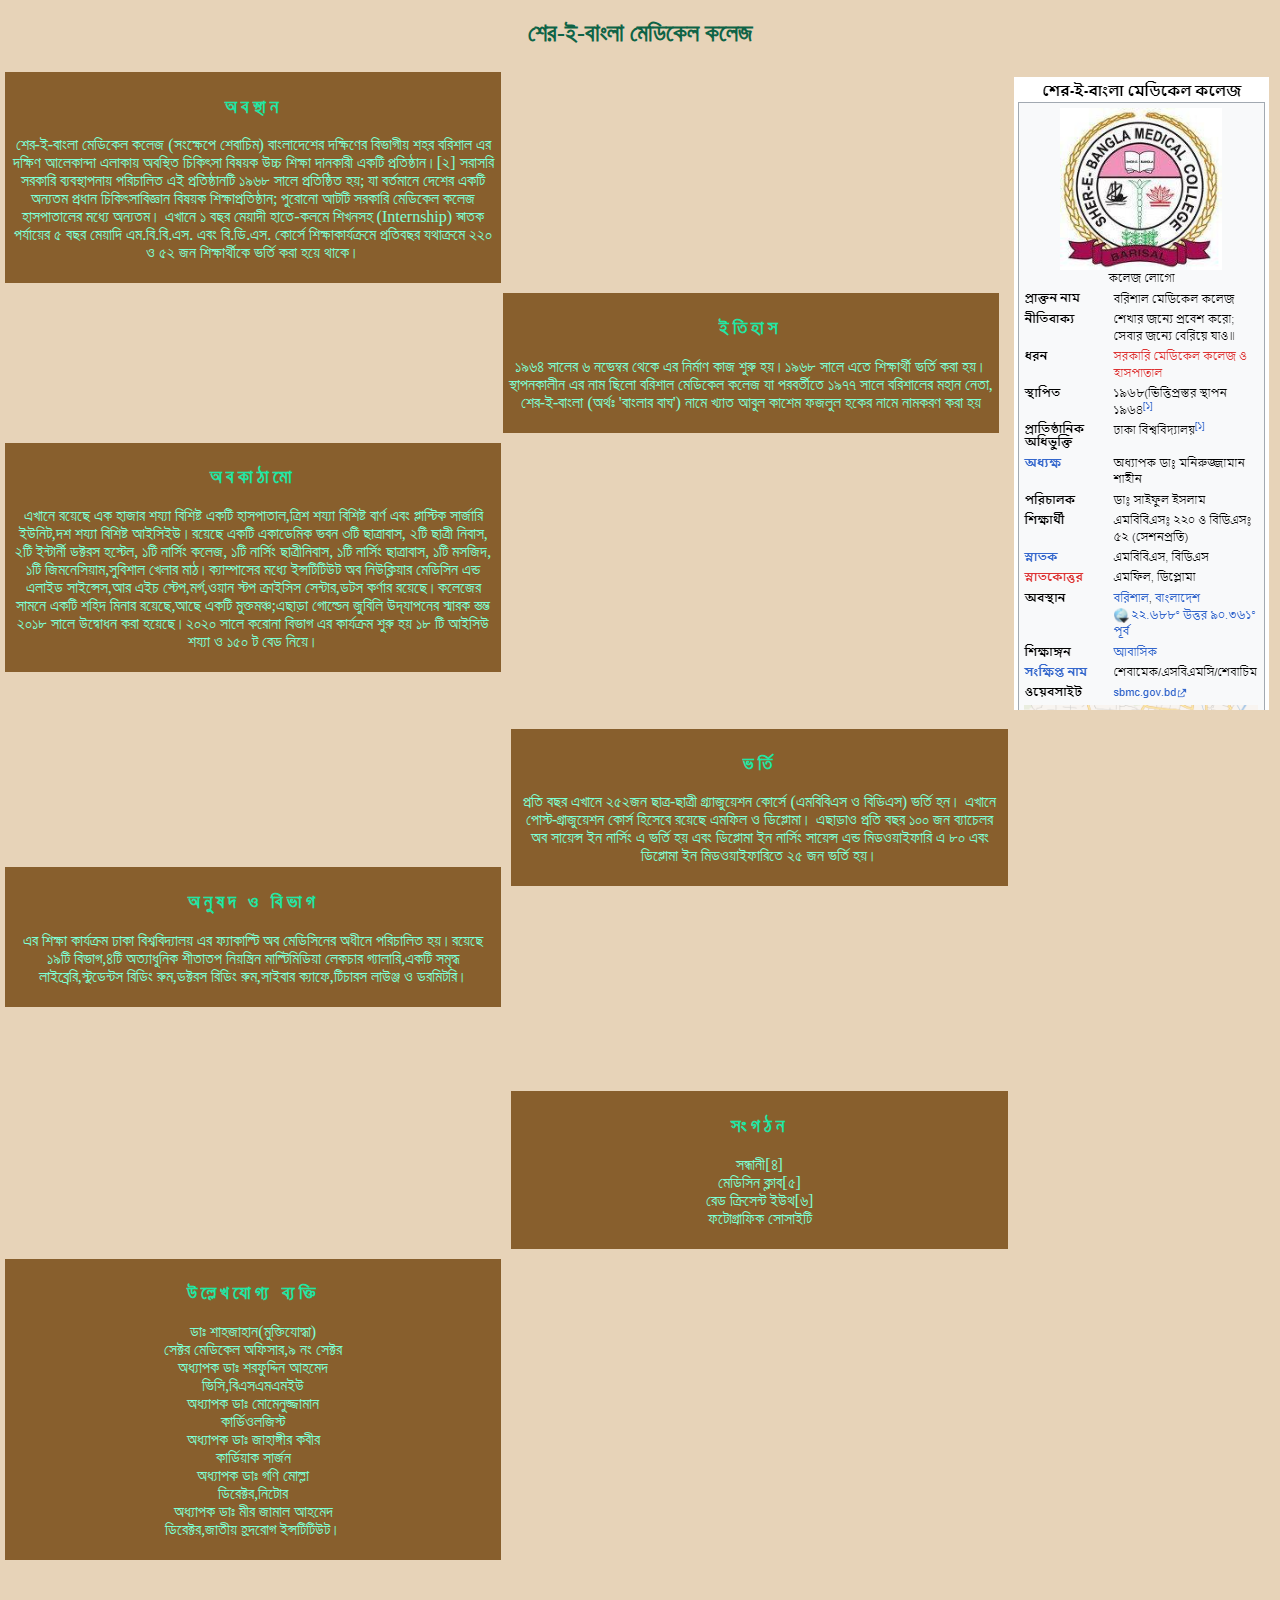
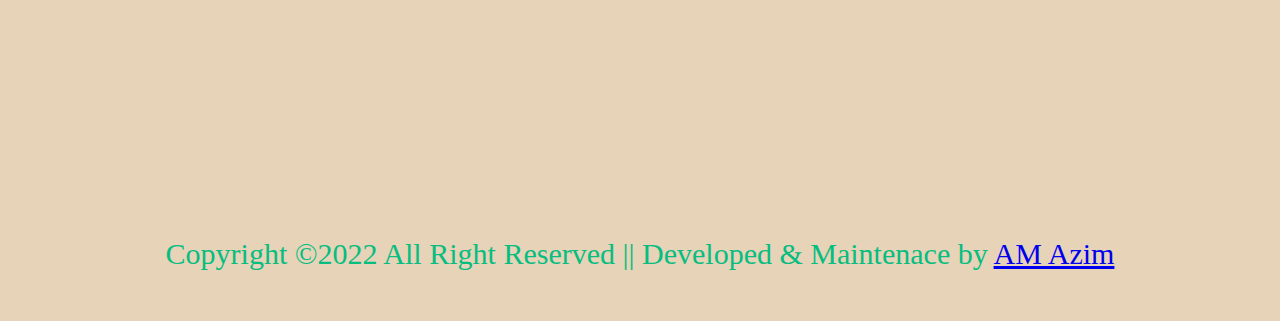
<file: about.html>
<!DOCTYPE html>
<html lang="en">

<head>
    <meta charset="UTF-8">
    <meta http-equiv="X-UA-Compatible" content="IE=edge">
    <meta name="viewport" content="width=device-width, initial-scale=1.0">
    <title>about</title>
    <link rel="icon" href="img/logo.jpeg">
    <link rel="stylesheet" href="about.css">
</head>

<body>
    <div class="am">
        <h2>
            শের-ই-বাংলা মেডিকেল কলেজ
        </h2>
    </div>
    <div class="am0">
<img src="img/ay.png" alt="">
    </div>
    <div class="am1">
        <h3>অবস্থান</h3>
        <p>
            শের-ই-বাংলা মেডিকেল কলেজ (সংক্ষেপে শেবাচিম) বাংলাদেশের দক্ষিণের বিভাগীয় শহর বরিশাল এর দক্ষিণ আলেকান্দা
            এলাকায় অবস্থিত চিকিৎসা বিষয়ক উচ্চ শিক্ষা দানকারী একটি প্রতিষ্ঠান।[২] সরাসরি সরকারি ব্যবস্থাপনায় পরিচালিত
            এই প্রতিষ্ঠানটি ১৯৬৮ সালে প্রতিষ্ঠিত হয়; যা বর্তমানে দেশের একটি অন্যতম প্রধান চিকিৎসাবিজ্ঞান বিষয়ক
            শিক্ষাপ্রতিষ্ঠান; পুরোনো আটটি সরকারি মেডিকেল কলেজ হাসপাতালের মধ্যে অন্যতম। এখানে ১ বছর মেয়াদী হাতে-কলমে
            শিখনসহ (Internship) স্নাতক পর্যায়ের ৫ বছর মেয়াদি এম.বি.বি.এস. এবং বি.ডি.এস. কোর্সে শিক্ষাকার্যক্রমে
            প্রতিবছর যথাক্রমে ২২০ ও ৫২ জন শিক্ষার্থীকে ভর্তি করা হয়ে থাকে।
        </p>
    </div>
    <div class="am2">
        <h3>ইতিহাস</h3>
        <p>
            ১৯৬৪ সালের ৬ নভেম্বর থেকে এর নির্মাণ কাজ শুরু হয়।১৯৬৮ সালে এতে শিক্ষার্থী ভর্তি করা হয়। স্থাপনকালীন এর নাম
            ছিলো বরিশাল মেডিকেল কলেজ যা পরবর্তীতে ১৯৭৭ সালে বরিশালের মহান নেতা, শের-ই-বাংলা (অর্থঃ 'বাংলার বাঘ') নামে
            খ্যাত আবুল কাশেম ফজলুল হকের নামে নামকরণ করা হয়
        </p>
    </div>
    <div class="am3">
        <h3>অবকাঠামো</h3>
        <p>
            এখানে রয়েছে এক হাজার শয্যা বিশিষ্ট একটি হাসপাতাল,ত্রিশ শয্যা বিশিষ্ট বার্ণ এবং প্লাস্টিক সার্জারি ইউনিট,দশ
            শয্যা বিশিষ্ট আইসিইউ।রয়েছে একটি একাডেমিক ভবন ৩টি ছাত্রাবাস, ২টি ছাত্রী নিবাস, ২টি ইন্টার্নী ডক্টরস হস্টেল,
            ১টি নার্সিং কলেজ, ১টি নার্সিং ছাত্রীনিবাস, ১টি নার্সিং ছাত্রাবাস, ১টি মসজিদ, ১টি জিমনেসিয়াম,সুবিশাল খেলার
            মাঠ।ক্যাম্পাসের মধ্যে ইন্সটিটিউট অব নিউক্লিয়ার মেডিসিন এন্ড এলাইড সাইন্সেস,আর এইচ স্টেপ,মর্গ,ওয়ান স্টপ
            ক্রাইসিস সেন্টার,ডটস কর্ণার রয়েছে।কলেজের সামনে একটি শহিদ মিনার রয়েছে,আছে একটি মুক্তমঞ্চ;এছাড়া গোল্ডেন
            জুবিলি উদ্‌যাপনের স্মারক স্তম্ভ ২০১৮ সালে উদ্বোধন করা হয়েছে।২০২০ সালে করোনা বিভাগ এর কার্যক্রম শুরু হয় ১৮
            টি আইসিউ শয্যা ও ১৫০ ট বেড নিয়ে।
        </p>
    </div>
    <div class="am4">
        <h3>
            অনুষদ ও বিভাগ
        </h3>
        <p>
            এর শিক্ষা কার্যক্রম ঢাকা বিশ্ববিদ্যালয় এর ফ্যাকাল্টি অব মেডিসিনের অধীনে পরিচালিত হয়।রয়েছে ১৯টি বিভাগ,৪টি
            অত্যাধুনিক শীতাতপ নিয়ন্ত্রিন মাল্টিমিডিয়া লেকচার গ্যালারি,একটি সমৃদ্ধ লাইব্রেরি,স্টুডেন্টস রিডিং
            রুম,ডক্টরস রিডিং রুম,সাইবার ক্যাফে,টিচারস লাউঞ্জ ও ডরমিটরি।
        </p>
    </div>
    <div class="am7">
        <h3>
            ভর্তি
        </h3>
        <p>
            প্রতি বছর এখানে ২৫২জন ছাত্র-ছাত্রী গ্র্যাজুয়েশন কোর্সে (এমবিবিএস ও বিডিএস) ভর্তি হন। এখানে
            পোস্ট-গ্রাজুয়েশন কোর্স হিসেবে রয়েছে এমফিল ও ডিপ্লোমা। এছাড়াও প্রতি বছর ১০০ জন ব্যাচেলর অব সায়েন্স ইন
            নার্সিং এ ভর্তি হয় এবং ডিপ্লোমা ইন নার্সিং সায়েন্স এন্ড মিডওয়াইফারি এ ৮০ এবং ডিপ্লোমা ইন মিডওয়াইফারিতে
            ২৫ জন ভর্তি হয়।
        </p>
    </div>
    <div class="am5">

        <h3>সংগঠন</h3>
        <p>
            সন্ধানী[৪] <br>
            মেডিসিন ক্লাব[৫] <br>
            রেড ক্রিসেন্ট ইউথ[৬] <br>
            ফটোগ্রাফিক সোসাইটি
        </p>
    </div>
<div class="am6">
<h3>উল্লেখযোগ্য ব্যক্তি</h3>
<p>
    ডাঃ শাহজাহান(মুক্তিযোদ্ধা) <br>
    সেক্টর মেডিকেল অফিসার,৯ নং সেক্টর 
    <br>
    অধ্যাপক ডাঃ শরফুদ্দিন আহমেদ <br>
    ভিসি,বিএসএমএমইউ
    <br>
    অধ্যাপক ডাঃ মোমেনুজ্জামান  <br>
    কার্ডিওলজিস্ট
    <br>
    অধ্যাপক ডাঃ জাহাঙ্গীর কবীর <br>
    কার্ডিয়াক সার্জন
    <br>
    অধ্যাপক ডাঃ গণি মোল্লা <br>
    ডিরেক্টর,নিটোর
    <br>
    অধ্যাপক ডাঃ মীর জামাল আহমেদ <br>
    ডিরেক্টর,জাতীয় হ্রদরোগ ইন্সটিটিউট।
</p>
</div>
<div class="footer">
    <p>
        Copyright &copy;2022 All Right Reserved || Developed & Maintenace by <a href="home.html">AM Azim</a>
    </p>
</div>
</body>

</html>
</file>
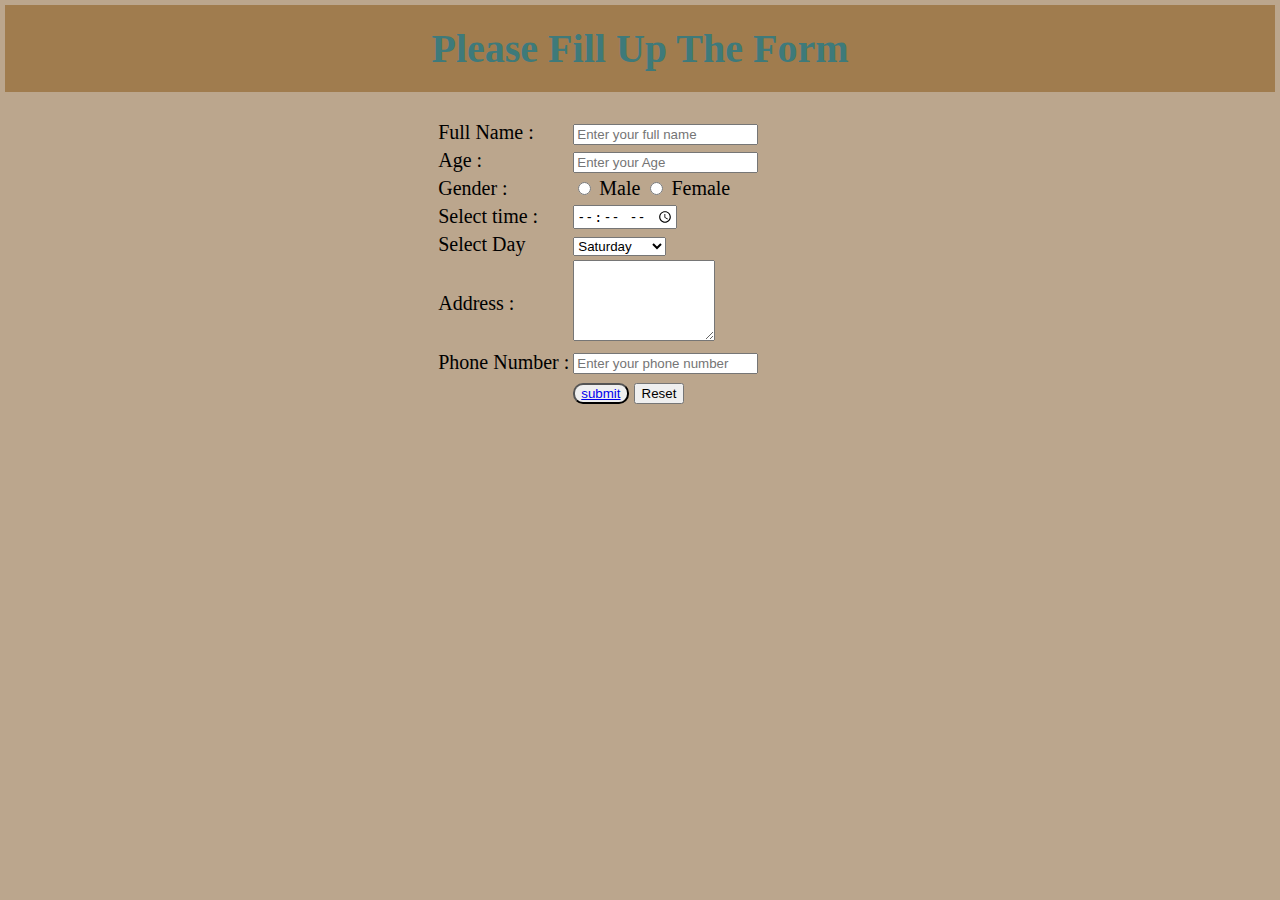
<file: appointment.html>
<!DOCTYPE html>
<html lang="en">

<head>
    <meta charset="UTF-8">
    <meta http-equiv="X-UA-Compatible" content="IE=edge">
    <meta name="viewport" content="width=device-width, initial-scale=1.0">
    <title>Appointment From</title>
    <link rel="stylesheet" href="appointrment.css">
    <link rel="icon" href="img/logo.jpeg">
</head>

<body>
    <div class="heading">
        
            <h2>Please Fill Up The Form</h2>
        
    </div>
    <div class="form">
        <form>
            <table>
                <tr>
                    <td>
                        <label>Full Name :</label>
                    </td>
                    <td>
                        <input type="text" size="" placeholder="Enter your full name" required>
                    </td>
                </tr>


                <tr>
                    <td>
                        <label>Age :</label>
                    </td>
                    <td>
                        <input type="number" size="" placeholder="Enter your Age"> <br>
                    </td>
                </tr>
                <tr>
                    <td>
                        <label>Gender :</label>
                    </td>
                    <td>
                        <input type="radio" name="gender"> Male
                        <input type="radio" name="gender"> Female
                    </td>
                </tr>
                <tr>
                    <td>
                        <label>Select time :</label>
                    </td>
                    <td>
                        <input type="time" size="">
                    </td>
                </tr>
                <tr>
                    <td>
                        <label> Select Day</label>
                    </td>
                    <td>
                        <select>
                            <option>Saturday</option>
                            <option>Sunday</option>
                            <option>Monday</option>
                            <option>Tuesday</option>
                            <option>Wednesday</option>
                            <option>Thursday</option>
                            <option>Friday</option>
                        </select>
                    </td>
                </tr>
                <tr>
                    <td>
                        <label>Address :</label>
                    </td>
                    <td>
                        <textarea name="" id="" cols="15" rows="5"></textarea>
                    </td>
                </tr>
                <tr>
                    <td>
                        <label>Phone Number :</label>
                    </td>
                    <td>
                        <input type="phone-number" placeholder="Enter your phone number" required>
                    </td>
                </tr>
                <tr>

                </tr>
                <tr>
                    <td></td>
                    <td>
                       <button> <a href="home.html">submit</a> </button>
                        <a href="#"><input type="reset"></a>
                    </td>
                </tr>
            </table>
        </form>
    </div>
</body>

</html>
</file>
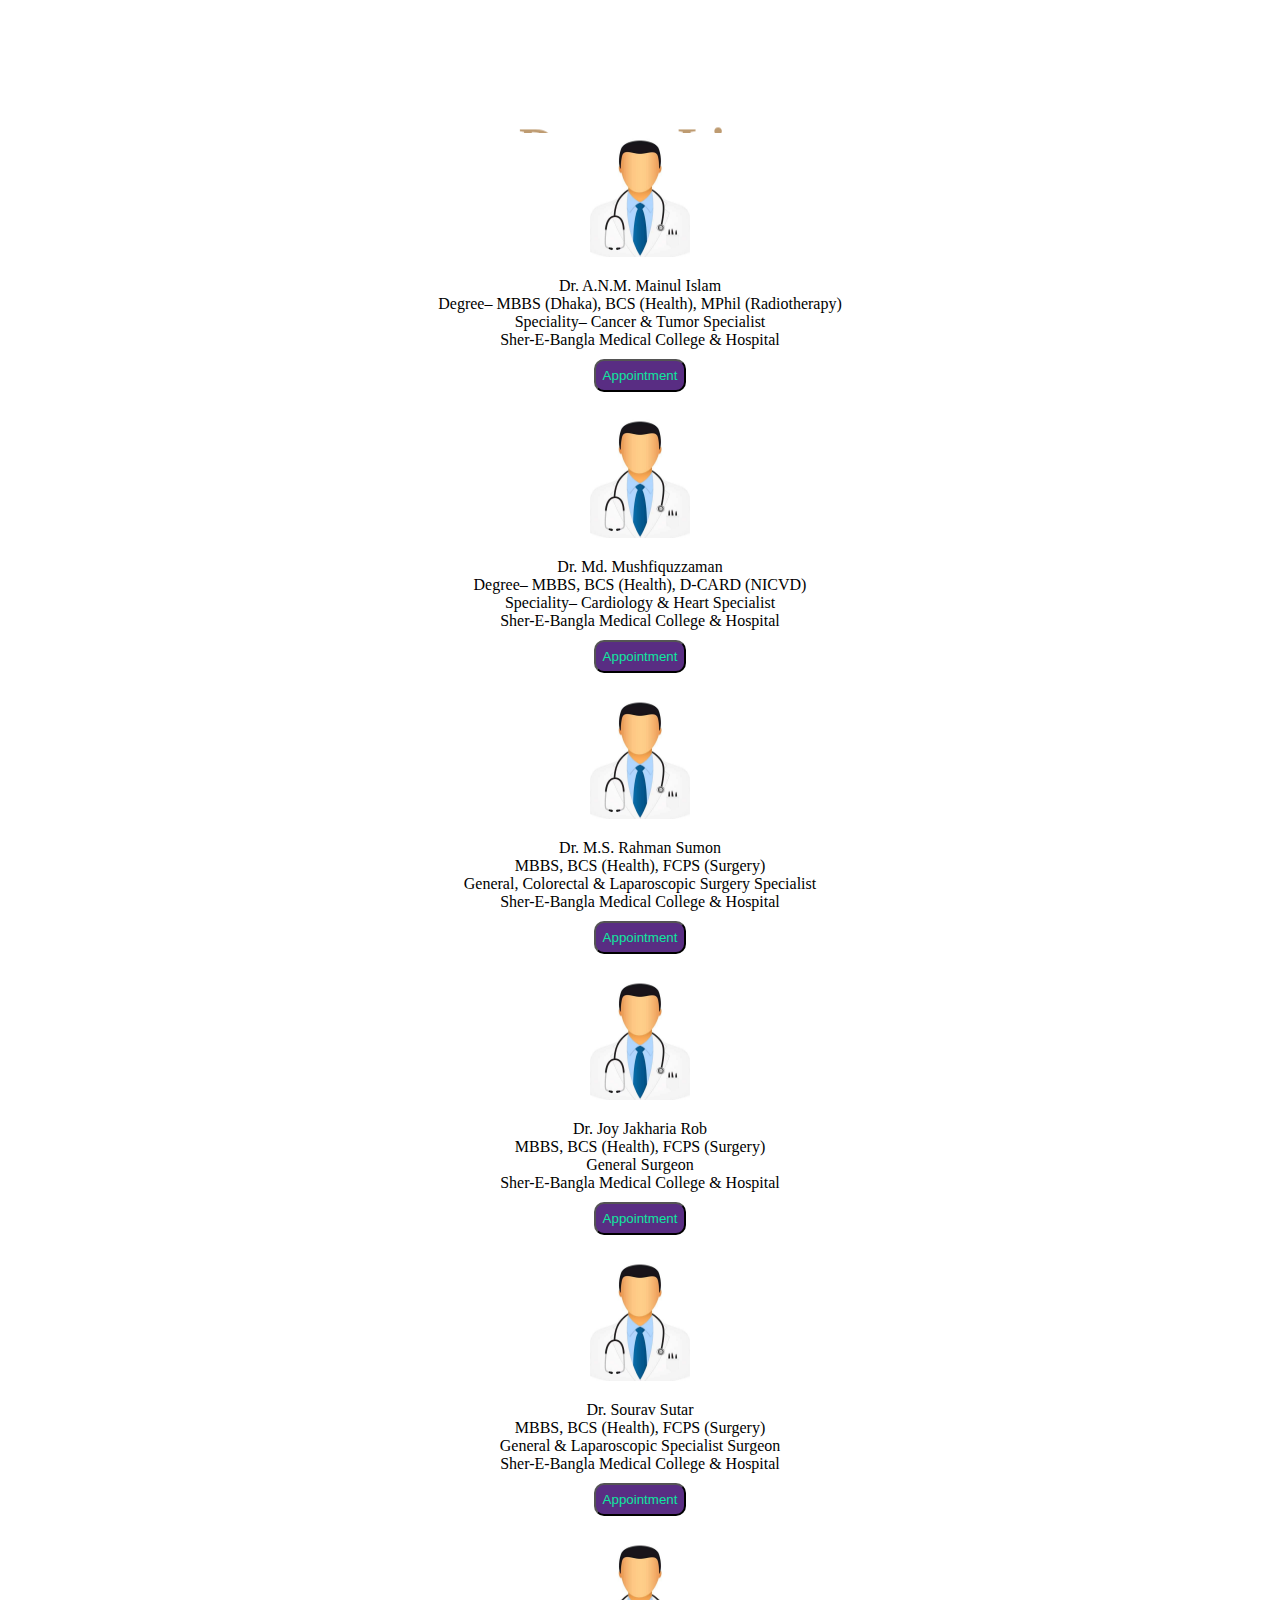
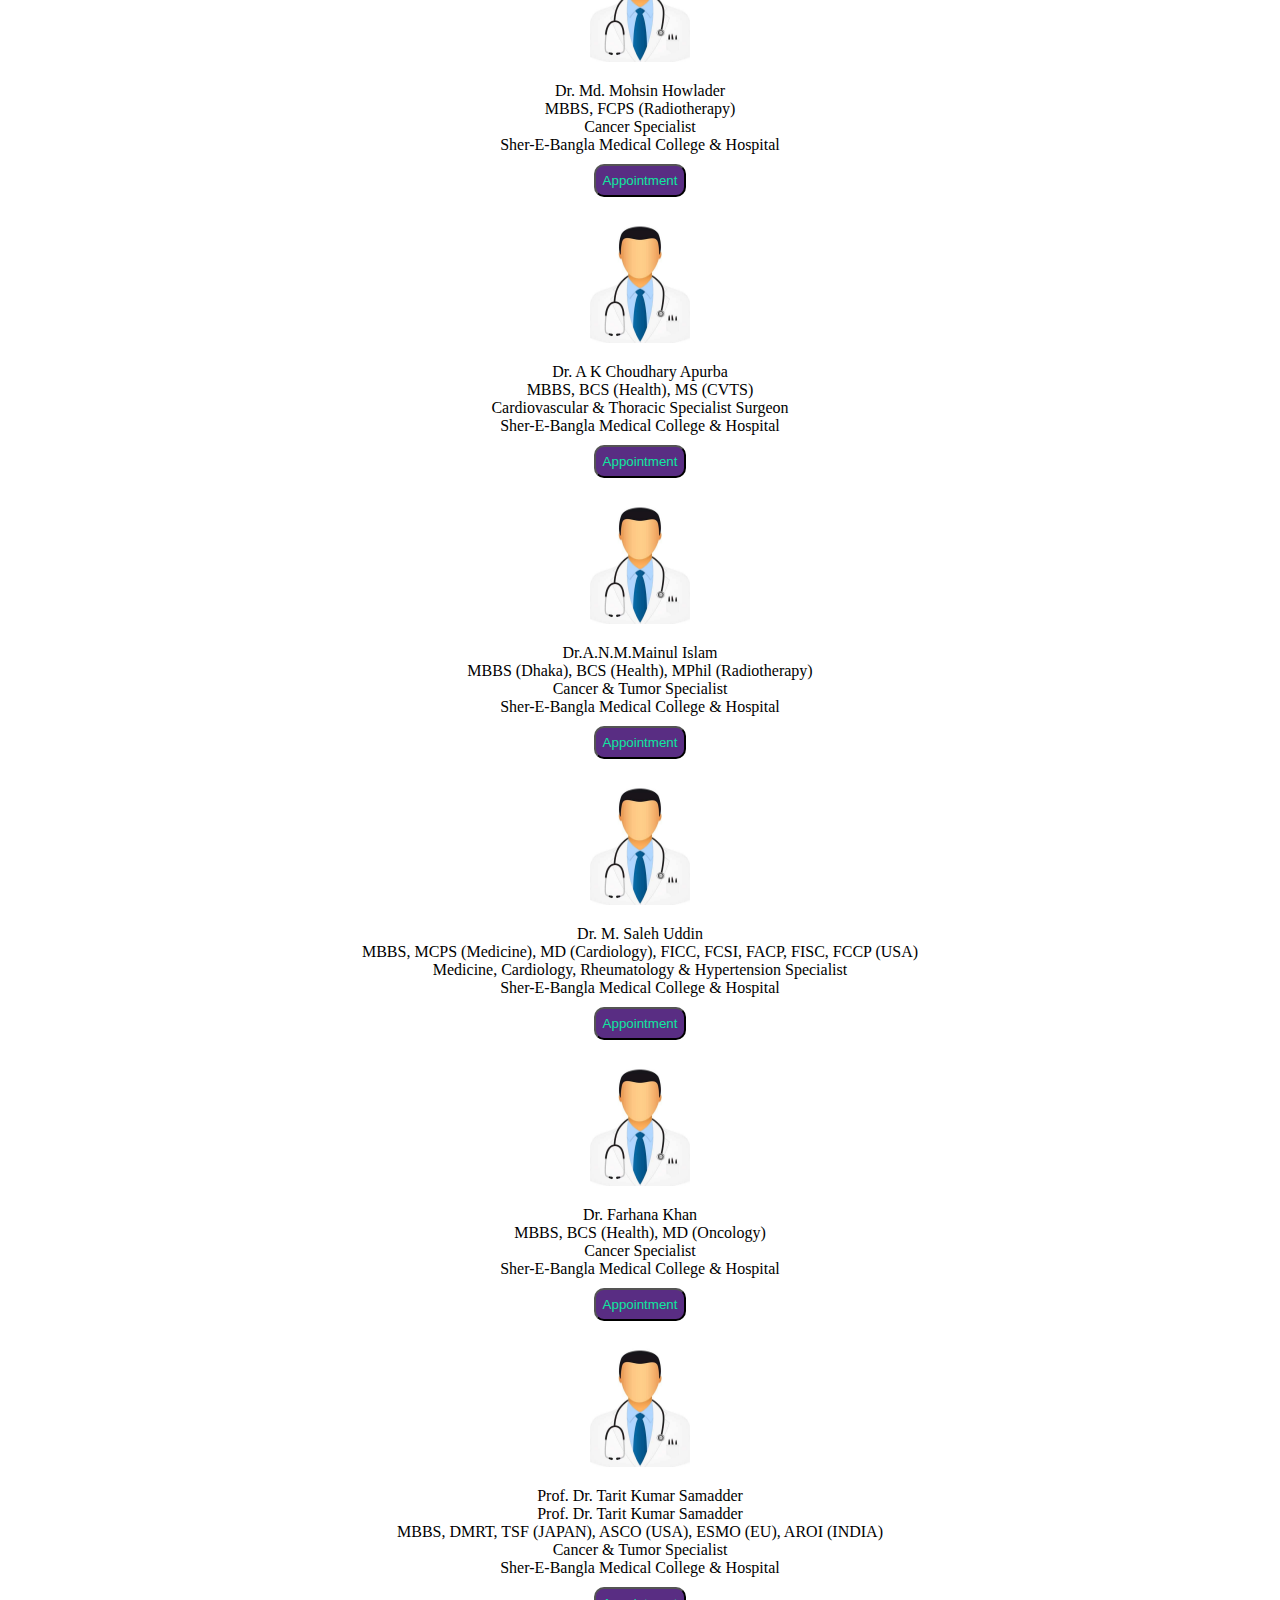
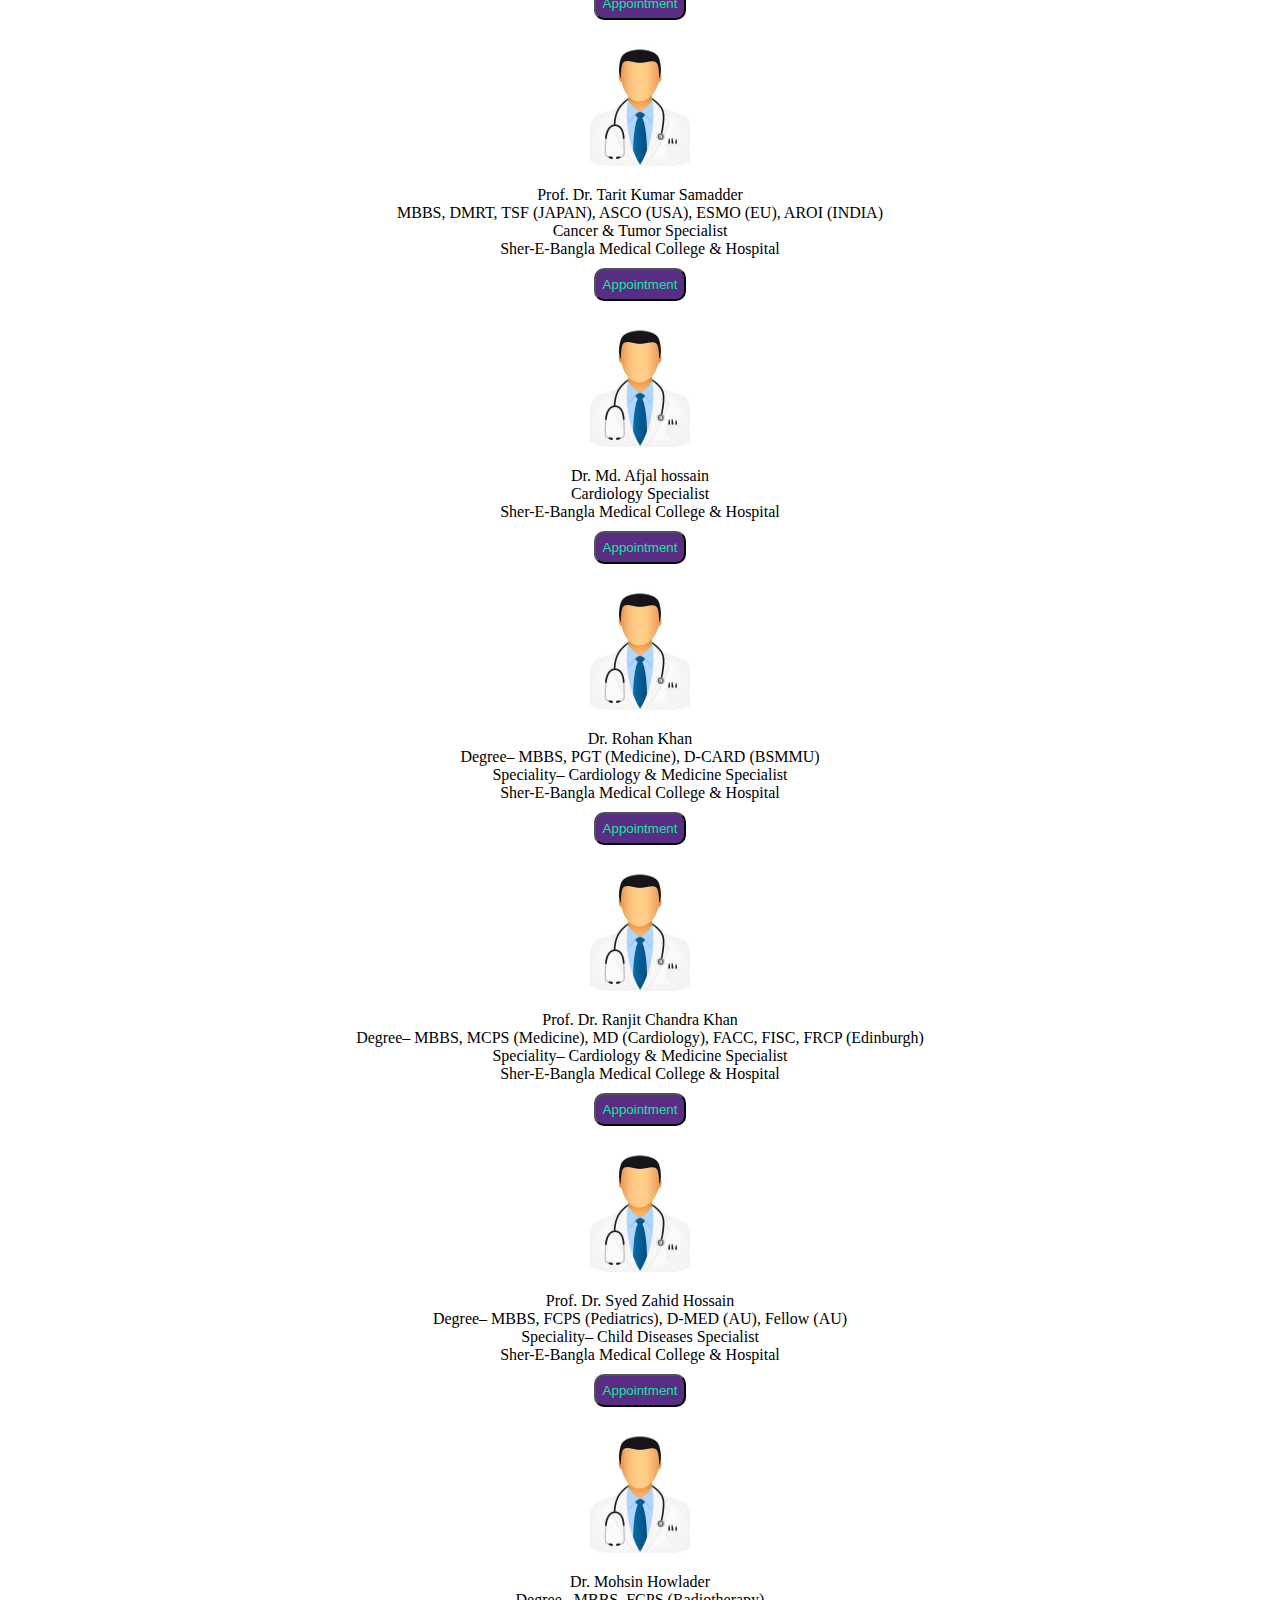
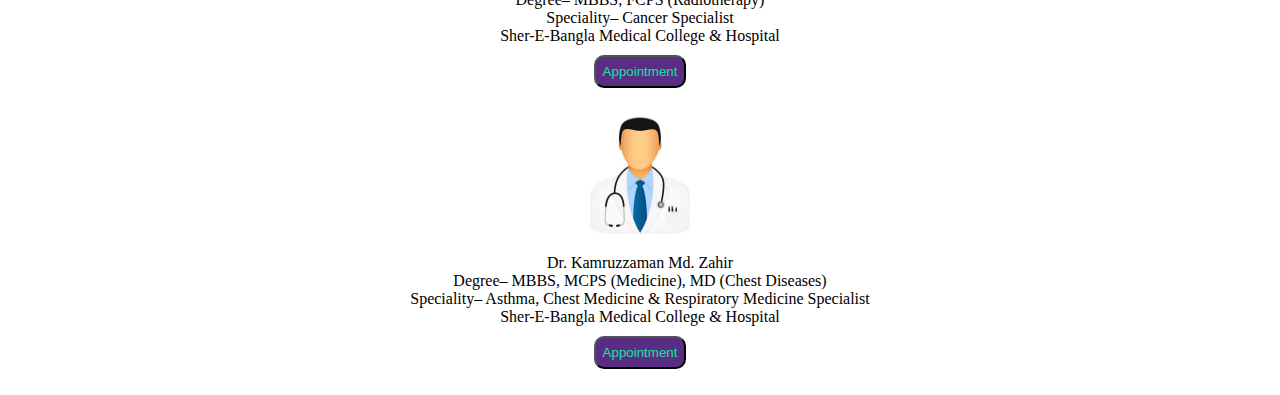
<file: Doctor-list.html>
<!DOCTYPE html>
<html lang="en">

<head>
    <meta charset="UTF-8">
    <meta http-equiv="X-UA-Compatible" content="IE=edge">
    <meta name="viewport" content="width=device-width, initial-scale=1.0">
    <title>Doctor List</title>
    <link rel="stylesheet" href="doctor-list.css">
    <link rel="icon" href="img/logo.jpeg">
</head>

<body>
    <div class="Doctor-list">
        <marquee behavior="" direction="up">
            <h1>Doctor List</h1>
        </marquee>
    </div>
    <div class="logo">
        <img src="img/dr-male.jpg" alt="logo" width="100px" height="120px">
        <p>
            Dr. A.N.M. Mainul Islam <br>
            Degree– MBBS (Dhaka), BCS (Health), MPhil (Radiotherapy) <br>
            Speciality– Cancer & Tumor Specialist <br>
            Sher-E-Bangla Medical College & Hospital<br>
            <a href="appointment.html"><button>Appointment</button></a>
        </p>
    </div>

    <div class="logo">
        <img src="img/dr-male.jpg" alt="logo" width="100px" height="120px">
        <p>
            Dr. Md. Mushfiquzzaman<br>
            Degree– MBBS, BCS (Health), D-CARD (NICVD)<br>
            Speciality– Cardiology & Heart Specialist<br>
            Sher-E-Bangla Medical College & Hospital<br>
            <a href="appointment.html"><button>Appointment</button></a>
        </p>
    </div>

    <div class="logo">
        <img src="img/dr-male.jpg" alt="logo" width="100px" height="120px">
        <p>
            Dr. M.S. Rahman Sumon<br>
            MBBS, BCS (Health), FCPS (Surgery)<br>
            General, Colorectal & Laparoscopic Surgery Specialist<br>
            Sher-E-Bangla Medical College & Hospital<br>
            <a href="appointment.html"><button>Appointment</button></a>
        </p>
      </div>

        <div class="logo">
            <img src="img/dr-male.jpg" alt="logo" width="100px" height="120px">
            <p>
                Dr. Joy Jakharia Rob<br>
                MBBS, BCS (Health), FCPS (Surgery)<br>
                General Surgeon<br>
                Sher-E-Bangla Medical College & Hospital<br>
            <a href="appointment.html"><button>Appointment</button></a>
            </p>
                   </div>

            <div class="logo">
                <img src="img/dr-male.jpg" alt="logo" width="100px" height="120px">
                <p>Dr. Sourav Sutar<br>
                    MBBS, BCS (Health), FCPS (Surgery)<br>
                    General & Laparoscopic Specialist Surgeon<br>
                    Sher-E-Bangla Medical College & Hospital<br>
                <a href="appointment.html"><button>Appointment</button></a>
                </p>
</div>

                <div class="logo">
                    <img src="img/dr-male.jpg" alt="logo" width="100px" height="120px">
                    <p>Dr. Md. Mohsin Howlader<br>
                        MBBS, FCPS (Radiotherapy)<br>
                        Cancer Specialist<br>
                        Sher-E-Bangla Medical College & Hospital<br>
                        <a href="appointment.html"><button>Appointment</button></a>
                    </p>
                    </div>

                    <div class="logo">
                        <img src="img/dr-male.jpg" alt="logo" width="100px" height="120px">
                        <p>Dr. A K Choudhary Apurba<br>
                            MBBS, BCS (Health), MS (CVTS)<br>
                            Cardiovascular & Thoracic Specialist Surgeon<br>
                            Sher-E-Bangla Medical College & Hospital<br>
                            <a href="appointment.html"><button>Appointment</button></a>
                        </p>
                        </div>

                        <div class="logo">
                            <img src="img/dr-male.jpg" alt="logo" width="100px" height="120px">
                            <p>Dr.A.N.M.Mainul Islam<br>
                                MBBS (Dhaka), BCS (Health), MPhil (Radiotherapy)<br>
                                Cancer & Tumor Specialist<br>
                                Sher-E-Bangla Medical College & Hospital<br>
                                <a href="appointment.html"><button>Appointment</button></a>
                            </p>
                   </div>


                            <div class="logo">
                                <img src="img/dr-male.jpg" alt="logo" width="100px" height="120px">
                                <p>Dr. M. Saleh Uddin<br>
                                    MBBS, MCPS (Medicine), MD (Cardiology), FICC, FCSI, FACP, FISC, FCCP (USA)<br>
                                    Medicine, Cardiology, Rheumatology & Hypertension Specialist<br>
                                    Sher-E-Bangla Medical College & Hospital<br>
                                    <a href="appointment.html"><button>Appointment</button></a>
                                </p>
                            </div>


                                <div class="logo">
                                    <img src="img/dr-male.jpg" alt="logo" width="100px" height="120px">
                                    <p>
                                        Dr. Farhana Khan<br>
                                        MBBS, BCS (Health), MD (Oncology)<br>
                                        Cancer Specialist<br>
                                        Sher-E-Bangla Medical College & Hospital<br>
                                    <a href="appointment.html"><button>Appointment</button></a>
                                    </p>
                   </div>
                                    <div class="logo">
                                        <img src="img/dr-male.jpg" alt="logo" width="100px" height="120px">
                                        <p>
                                            Prof. Dr. Tarit Kumar Samadder<br>
                                            Prof. Dr. Tarit Kumar Samadder<br>
                                            MBBS, DMRT, TSF (JAPAN), ASCO (USA), ESMO (EU), AROI (INDIA)<br>
                                            Cancer & Tumor Specialist<br>
                                            Sher-E-Bangla Medical College & Hospital<br>
                                        <a href="#"><button>Appointment</button></a>
                                        </p>
                   </div>

                                        <div class="logo">
                                            <img src="img/dr-male.jpg" alt="logo" width="100px" height="120px">
                                            <p> Prof. Dr. Tarit Kumar Samadder<br>
                                                MBBS, DMRT, TSF (JAPAN), ASCO (USA), ESMO (EU), AROI (INDIA)<br>
                                                Cancer & Tumor Specialist<br>
                                                Sher-E-Bangla Medical College & Hospital<br>
                                            <a href="#"><button>Appointment</button></a>
                                            </p>
                                            </div>

                                            <div class="logo">
                                                <img src="img/dr-male.jpg" alt="logo" width="100px" height="120px">
                                                <p>
                                                    Dr. Md. Afjal hossain<br>
                                                    Cardiology Specialist<br>
                                                    Sher-E-Bangla Medical College & Hospital<br>
                                                <a href="#"><button>Appointment</button></a>
                                                </p>
                                            </div>



                                               <div class="logo">
                                                <img src="img/dr-male.jpg" alt="logo" width="100px" height="120px">
                                                <p>
                                                Dr. Rohan Khan<br>
                                                Degree– MBBS, PGT (Medicine), D-CARD (BSMMU)<br>
                                                Speciality– Cardiology & Medicine Specialist<br>
                                               Sher-E-Bangla Medical College & Hospital<br>
                                              <a href="#"><button>Appointment</button></a>
                                            </p>
                                            </div>



                                               <div class="logo">
                                                <img src="img/dr-male.jpg" alt="logo" width="100px" height="120px">
                                                <p>
                                                Prof. Dr. Ranjit Chandra Khan<br>
                                                Degree– MBBS, MCPS (Medicine), MD (Cardiology), FACC, FISC, FRCP (Edinburgh)<br>
                                                Speciality– Cardiology & Medicine Specialist<br>
                                               Sher-E-Bangla Medical College & Hospital<br>
                                              <a href="#"><button>Appointment</button></a>
                                             </p>
                                             </div>



                                               <div class="logo">
                                                <img src="img/dr-male.jpg" alt="logo" width="100px" height="120px">
                                                <p>
                                                Prof. Dr. Syed Zahid Hossain<br>
                                                Degree– MBBS, FCPS (Pediatrics), D-MED (AU), Fellow (AU)<br>
                                                Speciality– Child Diseases Specialist<br>
                                               Sher-E-Bangla Medical College & Hospital<br>
                                               <a href="#"><button>Appointment</button></a>
                                              </p>
                                              </div>



                                           <div class="logo">
                                                <img src="img/dr-male.jpg" alt="logo" width="100px" height="120px">
                                                <p>
                                                Dr. Mohsin Howlader<br>
                                                Degree– MBBS, FCPS (Radiotherapy)<br>
                                                Speciality– Cancer Specialist<br>
                                                Sher-E-Bangla Medical College & Hospital<br>
                                              <a href="#"><button>Appointment</button></a>
                                             </p>
                                             </div>


                                               <div class="logo">
                                                <img src="img/dr-male.jpg" alt="logo" width="100px" height="120px">
                                                <p>
                                                Dr. Kamruzzaman Md. Zahir<br>
                                                Degree– MBBS, MCPS (Medicine), MD (Chest Diseases)<br>
                                                Speciality– Asthma, Chest Medicine & Respiratory Medicine Specialist<br>
                                               Sher-E-Bangla Medical College & Hospital<br>
                                               <a href="#"><button>Appointment</button></a> 
                                               </p>
                                               </div>

































</body>

</html>
</file>
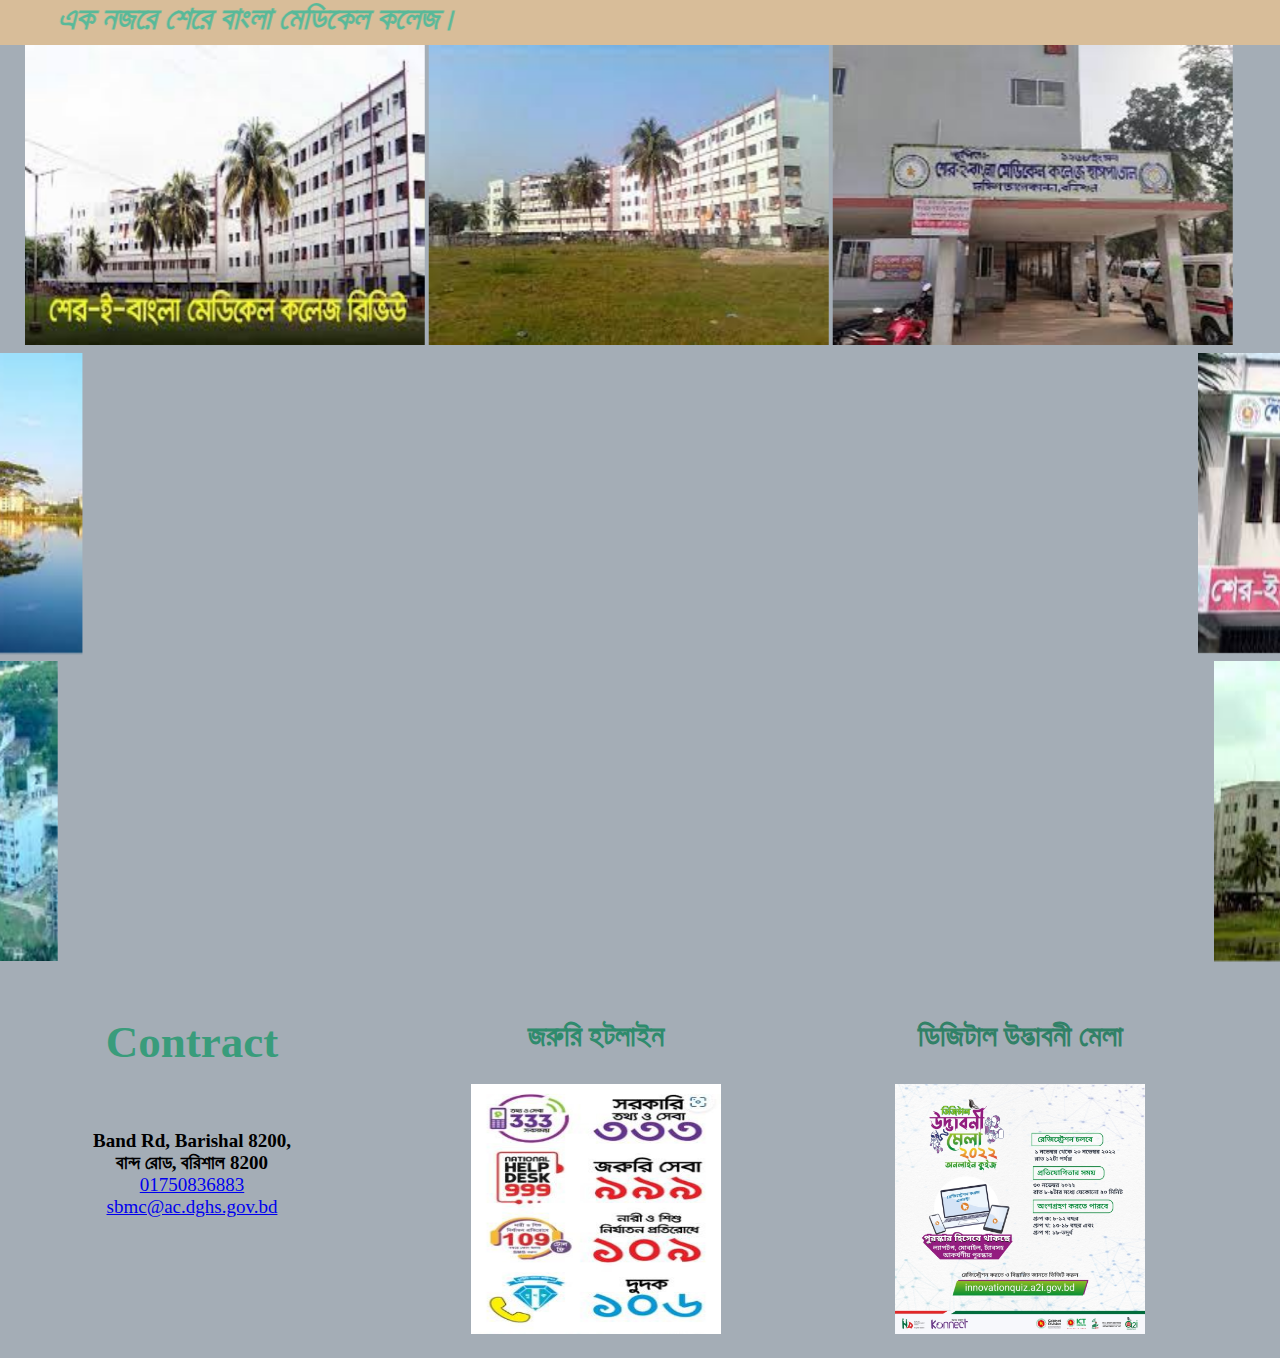
<file: images.html>
<!DOCTYPE html>
<html lang="en">

<head>
    <meta charset="UTF-8">
    <meta http-equiv="X-UA-Compatible" content="IE=edge">
    <meta name="viewport" content="width=device-width, initial-scale=1.0">
    <title>Image</title>
    <link rel="stylesheet" href="images.css">
    <link rel="icon" href="img/logo.jpeg">
</head>

<body>
    <h1>
        <marquee behavior="alternate" direction="right" scrollamount="7"> <i> এক নজরে শেরে বাংলা মেডিকেল কলেজ।</i>
        </marquee>
    </h1>
    <div>
        <marquee behavior="alternate" direction="right" scrollamount="3">
            <img src="img/download (4).jpeg" alt="" width="400px" height="300px">
            <img src="img/download (3).jpeg" alt="" width="400px" height="300px">
            <img src="img/download (5).jpeg" alt="" width="400px" height="300px">
        </marquee>
    </div>
    <div class="a1">
        <marquee behavior="slide alternate" direction="right" scrollamount="10">
            <img src="img/download (10).jpeg" alt="" width="400px" height="300px">
        </marquee>

    </div>
    <div class="a2">
        <marquee behavior="slide alternate" direction="left" scrollamount="10">
            <img src="img/download (7).jpeg" alt="" width="400px" height="300px">
        </marquee>
    </div>
    <div class="a3">
        <marquee behavior="slide" direction="right" scrollamount="7">
            <img src="img/download (6).jpeg" alt="" width="400px" height="300px">
        </marquee>
    </div>
    <div class="a4">
        <marquee behavior="" direction="left" scrollamount="8">
            <img src="img/download (8).jpeg" alt="" width="400px" height="300px">
        </marquee>

    </div>
    <div class="contract1">
        <div class="contract">
            <h2>Contract</h2>
        </div>
        <div class="container">
            <div class="contract2">
                <p>
                    <b>
                        Band Rd, Barishal 8200, <br>
                        বান্দ রোড, বরিশাল 8200
                    </b> <br>
                    <a href="#"><i class="fas fa-phone-square-alt"></i>01750836883</a> <br>
                    <a href="#"> <i class="fas fa-envelope"></i> sbmc@ac.dghs.gov.bd</a>
                </p>
            </div>

        </div>

    </div>
    <div class="use">
        <h3>জরুরি হটলাইন</h3>
        <img src="img/2020-01-29-15-38-1110062e77cba2e7d935d46121912483.jpg" alt="" width="250px" height="250px">
    </div>
    <div class="use2">
        <h3>ডিজিটাল উদ্ভাবনী মেলা</h3>
        <img src="img/ডিজিটাল উদ্ভাবনী মেলা.jpg" alt="" width="250px" height="250px">
    </div>
</body>

</html>
</file>
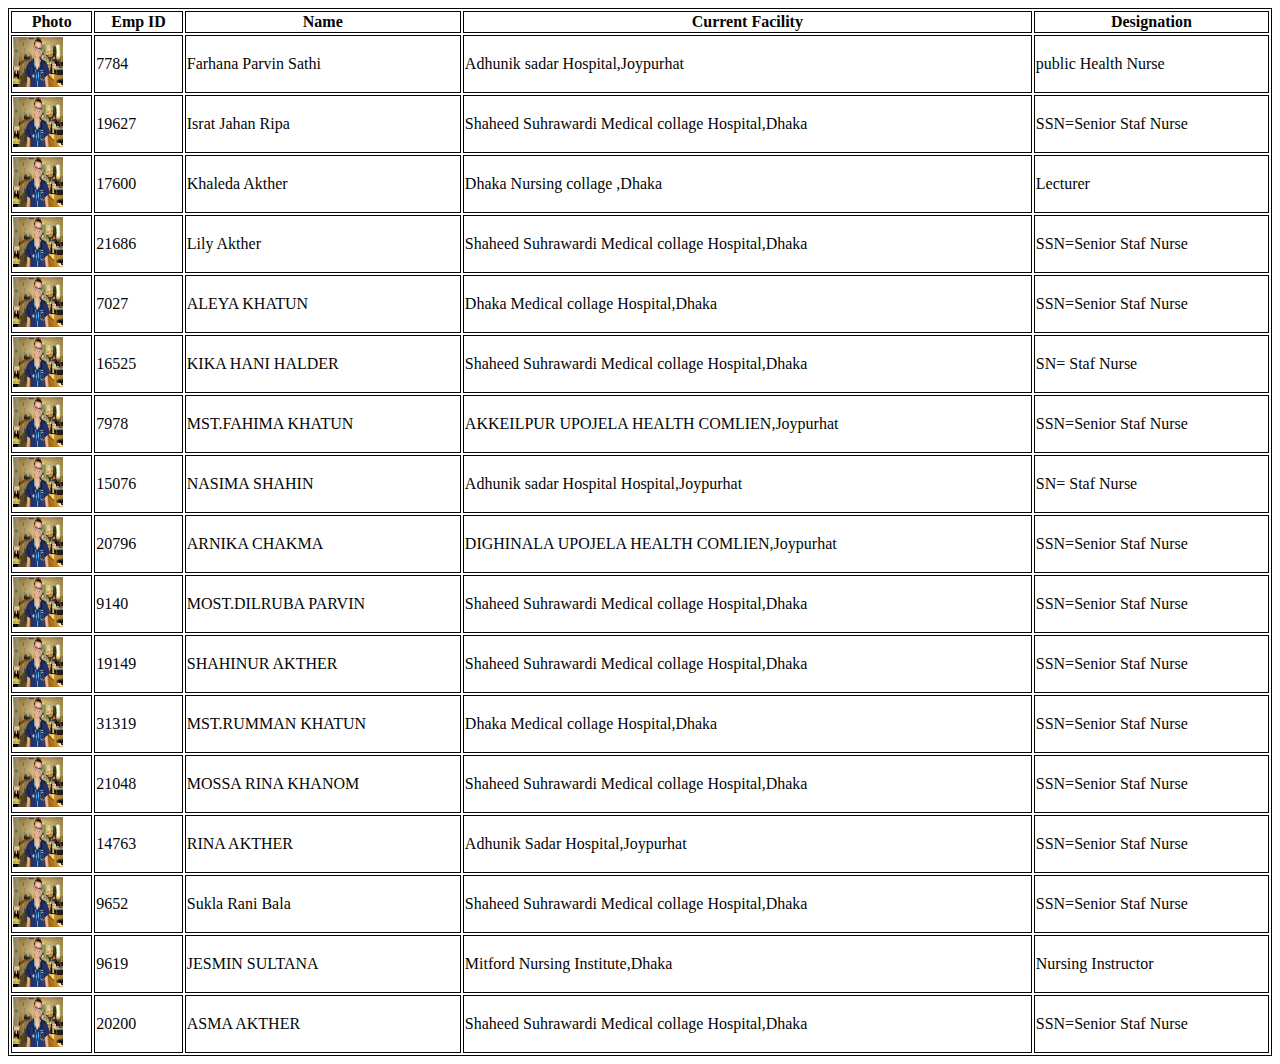
<file: table.html>
<!DOCTYPE html>
<html lang="en">

<head>
    <meta charset="UTF-8">
    <meta http-equiv="X-UA-Compatible" content="IE=edge">
    <meta name="viewport" content="width=device-width, initial-scale=1.0">
    <title>Nurse Details</title>
    <link rel="icon" href="img/logo.jpeg">
    <style>
        table,
        th,
        td {
            border: 1px solid rgb(5, 5, 5);
            color: rgb(5, 5, 5);
            
        }
        table{
            width: 100%;
        }
    </style>
</head>

<body>
    <div>
        <table>
            <tr>
                <th>
                    Photo
                </th>
                <th>
                    Emp ID
                </th>
                <th>
                    Name
                </th>
                <th>
                    Current Facility
                </th>
                <th>
                    Designation
                </th>

            </tr>
            <tr>
                <td>
                    <img src="img/images.jpeg" alt="" width="50px" height="50px">
                </td>
                <td>
                    7784
                </td>
                <td>
                    Farhana Parvin Sathi
                </td>
                <td>
                    Adhunik sadar Hospital,Joypurhat
                </td>
                <td>
                    public Health Nurse
                </td>

            </tr>
            <tr>
                <td>
                    <img src="img/images.jpeg" alt="" width="50px" height="50px">
                </td>
                <td>
                    19627
                </td>
                <Td>
                    Israt Jahan Ripa
                </Td>
                <td>
                    Shaheed Suhrawardi Medical collage Hospital,Dhaka
                </td>
                <td>
                    SSN=Senior Staf Nurse
                </td>
            </tr>
            <tr>
                <td>
                    <img src="img/images.jpeg" alt="" width="50px" height="50px">
                </td>
                <td>
                    17600
                </td>
                <Td>
                    Khaleda Akther
                </Td>
                <td>
                    Dhaka Nursing collage ,Dhaka
                </td>
                <td>
                    Lecturer
                </td>
            </tr>
            <tr>
                <td>
                    <img src="img/images.jpeg" alt="" width="50px" height="50px">
                </td>
                <td>
                    21686
                </td>
                <Td>
                    Lily Akther
                </Td>
                <td>
                    Shaheed Suhrawardi Medical collage Hospital,Dhaka
                </td>
                <td>
                    SSN=Senior Staf Nurse
                </td>
            </tr>
            <tr>
                <td>
                    <img src="img/images.jpeg" alt="" width="50px" height="50px">
                </td>
                <td>
                    7027
                </td>
                <Td>
                    ALEYA KHATUN
                </Td>
                <td>
                    Dhaka Medical collage Hospital,Dhaka
                </td>
                <td>
                    SSN=Senior Staf Nurse
                </td>
            </tr>
            <tr>
                <td>
                    <img src="img/images.jpeg" alt="" width="50px" height="50px">
                </td>
                <td>
                    16525
                </td>
                <Td>
                    KIKA HANI HALDER
                </Td>
                <td>
                    Shaheed Suhrawardi Medical collage Hospital,Dhaka
                </td>
                <td>
                    SN= Staf Nurse
                </td>
            </tr>
            <tr>
                <td>
                    <img src="img/images.jpeg" alt="" width="50px" height="50px">
                </td>
                <td>
                    7978
                </td>
                <Td>
                    MST.FAHIMA KHATUN
                </Td>
                <td>
                    AKKEILPUR UPOJELA HEALTH COMLIEN,Joypurhat
                </td>
                <td>
                    SSN=Senior Staf Nurse
                </td>
            </tr>
            <tr>
                <td>
                    <img src="img/images.jpeg" alt="" width="50px" height="50px">
                </td>
                <td>
                    15076
                </td>
                <Td>
                    NASIMA SHAHIN
                </Td>
                <td>
                    Adhunik sadar Hospital Hospital,Joypurhat
                </td>
                <td>
                    SN= Staf Nurse
                </td>
            </tr>
            <tr>
                <td>
                    <img src="img/images.jpeg" alt="" width="50px" height="50px">
                </td>
                <td>
                    20796
                </td>
                <Td>
                    ARNIKA CHAKMA
                </Td>
                <td>
                    DIGHINALA UPOJELA HEALTH COMLIEN,Joypurhat
                </td>
                <td>
                    SSN=Senior Staf Nurse
                </td>
            </tr>
            <tr>
                <td>
                    <img src="img/images.jpeg" alt="" width="50px" height="50px">
                </td>
                <td>
                    9140
                </td>
                <Td>
                    MOST.DILRUBA PARVIN
                </Td>
                <td>
                    Shaheed Suhrawardi Medical collage Hospital,Dhaka
                </td>
                <td>
                    SSN=Senior Staf Nurse
                </td>
            </tr>
            <tr>
                <td>
                    <img src="img/images.jpeg" alt="" width="50px" height="50px">
                </td>
                <td>
                    19149
                </td>
                <Td>
                    SHAHINUR AKTHER
                </Td>
                <td>
                    Shaheed Suhrawardi Medical collage Hospital,Dhaka
                </td>
                <td>
                    SSN=Senior Staf Nurse
                </td>
            </tr>
            <tr>
                <td>
                    <img src="img/images.jpeg" alt="" width="50px" height="50px">
                </td>
                <td>
                   31319
                </td>
                <Td>
                    MST.RUMMAN KHATUN
                </Td>
                <td>
                    Dhaka Medical collage Hospital,Dhaka
                </td>
                <td>
                    SSN=Senior Staf Nurse
                </td>
            </tr>
            <tr>
                <td>
                    <img src="img/images.jpeg" alt="" width="50px" height="50px">
                </td>
                <td>
                    21048
                </td>
                <Td>
                    MOSSA RINA KHANOM
                </Td>
                <td>
                    Shaheed Suhrawardi Medical collage Hospital,Dhaka
                </td>
                <td>
                    SSN=Senior Staf Nurse
                </td>
            </tr>
            <tr>
                <td>
                    <img src="img/images.jpeg" alt="" width="50px" height="50px">
                </td>
                <td>
                    14763
                </td>
                <Td>
                    RINA AKTHER
                </Td>
                <td>
                    Adhunik Sadar Hospital,Joypurhat
                </td>
                <td>
                    SSN=Senior Staf Nurse
                </td>
            </tr>
            <tr>
                <td>
                    <img src="img/images.jpeg" alt="" width="50px" height="50px">
                </td>
                <td>
                    9652
                </td>
                <Td>
                    Sukla Rani Bala
                </Td>
                <td>
                    Shaheed Suhrawardi Medical collage Hospital,Dhaka
                </td>
                <td>
                    SSN=Senior Staf Nurse
                </td>
            </tr>
            <tr>
                <td>
                    <img src="img/images.jpeg" alt="" width="50px" height="50px">
                </td>
                <td>
                    9619
                </td>
                <Td>
                    JESMIN SULTANA
                </Td>
                <td>
                    Mitford Nursing Institute,Dhaka
                </td>
                <td>
                    Nursing Instructor
                </td>
            </tr>
            <tr>
                <td>
                    <img src="img/images.jpeg" alt="" width="50px" height="50px">
                </td>
                <td>
                 20200   
                </td>
                <Td>
                    ASMA AKTHER
                </Td>
                <td>
                    Shaheed Suhrawardi Medical collage Hospital,Dhaka
                </td>
                <td>
                    SSN=Senior Staf Nurse
                </td>
            </tr>





        </table>
    </div>
</body>

</html>
</file>
<file: about.css>
body{
    margin: 0;
    padding: 0;
    background-attachment: fixed;
    background-color: rgb(231, 211, 184);
}
.am h2{
    text-align: center;
    color: rgb(14, 99, 70);
}
.am0{
    margin: 5px;
    padding: 5px;
    width: 20%;
    float: right;
    border: 5px;
    border-radius: 7px;
}
.am1 h3{
    text-align: center;
    color: rgb(33, 231, 165);
    letter-spacing: 4px;
  

}
.am1{
    width: 38%;
    float: left;
    background-color: rgb(136, 95, 45);
    margin: 5px;
    padding: 5px;

}
.am1 p{
    color: aquamarine;
    text-align: center;
}
.am2 h3{
    text-align: center;
    color: rgb(33, 231, 165);
    letter-spacing: 4px;
  

}
.am2{
    width: 38%;
    float: right;
    background-color: rgb(136, 95, 45);
    margin: 5px;
    padding: 5px;

}
.am2 p{
    color: aquamarine;
    text-align: center;
}
.am3 h3{
    text-align: center;
    color: rgb(33, 231, 165);
    letter-spacing: 4px;
  

}
.am3{
    width: 38%;
    float: left;
    background-color: rgb(136, 95, 45);
    margin: 5px;
    padding: 5px;

}
.am3 p{
    color: aquamarine;
    text-align: center;
}
.am4 h3{
    text-align: center;
    color: rgb(33, 231, 165);
    letter-spacing: 4px;
  

}
.am4{
    width: 38%;
    float: left;
    background-color: rgb(136, 95, 45);
    margin: 5px;
    padding: 5px;
    margin-top: 190px;

}
.am4 p{
    color: aquamarine;
    text-align: center;
}
.am5 h3{
    text-align: center;
    color: rgb(33, 231, 165);
    letter-spacing: 4px;
  

}
.am5{
    width: 38%;
    float: left;
    background-color: rgb(136, 95, 45);
    margin: 5px;
    padding: 5px;
     margin-top: 200px;
}
.am5 p{
    color: aquamarine;
    text-align: center;
}
.am6 h3{
    text-align: center;
    color: rgb(33, 231, 165);
    letter-spacing: 4px;
  

}
.am6{
    width: 38%;
    float: left;
    background-color: rgb(136, 95, 45);
    margin: 5px;
    padding: 5px;

}
.am6 p{
    color: aquamarine;
    text-align: center;
}
.am7 h3{
    text-align: center;
    color: rgb(33, 231, 165);
    letter-spacing: 4px;
  

}
.am7{
    width: 38%;
    float: left;
    background-color: rgb(136, 95, 45);
    margin: 5px;
    padding: 5px;

}
.am7 p{
    color: aquamarine;
    text-align: center;
}
.footer{
    font-size: 30px;
    margin: 10px;
    padding: 10px;
    text-align: center;
    background-attachment: fixed;
    color:rgb(7, 189, 128);
    margin-top: 1750px;
}
</file>
<file: appointrment.css>
body{
    margin: 0;
    padding: 0;
    background-color: rgb(187, 166, 141);
}
.heading h2{
    text-align: center;
    margin: 5px;
    padding: 20px;
    background-color: rgb(160, 124, 78);
    color: rgb(62, 122, 122);
    font-size: 40px;
}
.form{
 margin-top: 2%;
 margin-left: 34%;
 padding: 0px;
border: none;
font-size: 20px;
background-color:
text-align: center;
}
button{
    color: rgb(219, 187, 146);
    border-radius: 10px;
}
</file>
<file: doctor-list.css>
.body{
    margin: 0;
    padding: 0;
}
.logo p{
text-align: center;
}
.logo{
    text-align: center;
}
.Doctor-list h1{
    text-align: center;
    font-size: 50px;
    color: rgb(190, 155, 113);
}
.logo p a button{
    background-color: rgb(89, 45, 131);
    color: rgb(15, 231, 159);
    border-radius: 10px;
    margin: 10px;
    padding: 7px;
}

.body{
    margin: 0;
    padding: 0;
}
.logo p{
text-align: center;
}
.logo{
    text-align: center;
}
.Doctor-list h1{
    text-align: center;
    font-size: 50px;
    color: rgb(190, 155, 113);
}
.logo p a button{
    background-color: rgb(89, 45, 131);
    color: rgb(15, 231, 159);
    border-radius: 10px;
    margin: 10px;
    padding: 7px;
}

.body{
    margin: 0;
    padding: 0;
}
.logo p{
text-align: center;
}
.logo{
    text-align: center;
}
.Doctor-list h1{
    text-align: center;
    font-size: 50px;
    color: rgb(190, 155, 113);
}
.logo p a button{
    background-color: rgb(89, 45, 131);
    color: rgb(15, 231, 159);
    border-radius: 10px;
    margin: 10px;
    padding: 7px;
}

.body{
    margin: 0;
    padding: 0;
}
.logo p{
text-align: center;
}
.logo{
    text-align: center;
}
.Doctor-list h1{
    text-align: center;
    font-size: 50px;
    color: rgb(190, 155, 113);
}
.logo p a button{
    background-color: rgb(89, 45, 131);
    color: rgb(15, 231, 159);
    border-radius: 10px;
    margin: 10px;
    padding: 7px;
}

.body{
    margin: 0;
    padding: 0;
}
.logo p{
text-align: center;
}
.logo{
    text-align: center;
}
.Doctor-list h1{
    text-align: center;
    font-size: 50px;
    color: rgb(190, 155, 113);
}
.logo p a button{
    background-color: rgb(89, 45, 131);
    color: rgb(15, 231, 159);
    border-radius: 10px;
    margin: 10px;
    padding: 7px;
}

.body{
    margin: 0;
    padding: 0;
}
.logo p{
text-align: center;
}
.logo{
    text-align: center;
}
.Doctor-list h1{
    text-align: center;
    font-size: 50px;
    color: rgb(190, 155, 113);
}
.logo p a button{
    background-color: rgb(89, 45, 131);
    color: rgb(15, 231, 159);
    border-radius: 10px;
    margin: 10px;
    padding: 7px;
}

.body{
    margin: 0;
    padding: 0;
}
.logo p{
text-align: center;
}
.logo{
    text-align: center;
}
.Doctor-list h1{
    text-align: center;
    font-size: 50px;
    color: rgb(190, 155, 113);
}
.logo p a button{
    background-color: rgb(89, 45, 131);
    color: rgb(15, 231, 159);
    border-radius: 10px;
    margin: 10px;
    padding: 7px;
}

.body{
    margin: 0;
    padding: 0;
}
.logo p{
text-align: center;
}
.logo{
    text-align: center;
}
.Doctor-list h1{
    text-align: center;
    font-size: 50px;
    color: rgb(190, 155, 113);
}
.logo p a button{
    background-color: rgb(89, 45, 131);
    color: rgb(15, 231, 159);
    border-radius: 10px;
    margin: 10px;
    padding: 7px;
}

.body{
    margin: 0;
    padding: 0;
}
.logo p{
text-align: center;
}
.logo{
    text-align: center;
}
.Doctor-list h1{
    text-align: center;
    font-size: 50px;
    color: rgb(190, 155, 113);
}
.logo p a button{
    background-color: rgb(89, 45, 131);
    color: rgb(15, 231, 159);
    border-radius: 10px;
    margin: 10px;
    padding: 7px;
}

.body{
    margin: 0;
    padding: 0;
}
.logo p{
text-align: center;
}
.logo{
    text-align: center;
}
.Doctor-list h1{
    text-align: center;
    font-size: 50px;
    color: rgb(190, 155, 113);
}
.logo p a button{
    background-color: rgb(89, 45, 131);
    color: rgb(15, 231, 159);
    border-radius: 10px;
    margin: 10px;
    padding: 7px;
}

.body{
    margin: 0;
    padding: 0;
}
.logo p{
text-align: center;
}
.logo{
    text-align: center;
}
.Doctor-list h1{
    text-align: center;
    font-size: 50px;
    color: rgb(190, 155, 113);
}
.logo p a button{
    background-color: rgb(89, 45, 131);
    color: rgb(15, 231, 159);
    border-radius: 10px;
    margin: 10px;
    padding: 7px;
}

.body{
    margin: 0;
    padding: 0;
}
.logo p{
text-align: center;
}
.logo{
    text-align: center;
}
.Doctor-list h1{
    text-align: center;
    font-size: 50px;
    color: rgb(190, 155, 113);
}
.logo p a button{
    background-color: rgb(89, 45, 131);
    color: rgb(15, 231, 159);
    border-radius: 10px;
    margin: 10px;
    padding: 7px;
}

.body{
    margin: 0;
    padding: 0;
}
.logo p{
text-align: center;
}
.logo{
    text-align: center;
}
.Doctor-list h1{
    text-align: center;
    font-size: 50px;
    color: rgb(190, 155, 113);
}
.logo p a button{
    background-color: rgb(89, 45, 131);
    color: rgb(15, 231, 159);
    border-radius: 10px;
    margin: 10px;
    padding: 7px;
}

.body{
    margin: 0;
    padding: 0;
}
.logo p{
text-align: center;
}
.logo{
    text-align: center;
}
.Doctor-list h1{
    text-align: center;
    font-size: 50px;
    color: rgb(190, 155, 113);
}
.logo p a button{
    background-color: rgb(89, 45, 131);
    color: rgb(15, 231, 159);
    border-radius: 10px;
    margin: 10px;
    padding: 7px;
}

.body{
    margin: 0;
    padding: 0;
}
.logo p{
text-align: center;
}
.logo{
    text-align: center;
}
.Doctor-list h1{
    text-align: center;
    font-size: 50px;
    color: rgb(190, 155, 113);
}
.logo p a button{
    background-color: rgb(89, 45, 131);
    color: rgb(15, 231, 159);
    border-radius: 10px;
    margin: 10px;
    padding: 7px;
}

.body{
    margin: 0;
    padding: 0;
}
.logo p{
text-align: center;
}
.logo{
    text-align: center;
}
.Doctor-list h1{
    text-align: center;
    font-size: 50px;
    color: rgb(190, 155, 113);
}
.logo p a button{
    background-color: rgb(89, 45, 131);
    color: rgb(15, 231, 159);
    border-radius: 10px;
    margin: 10px;
    padding: 7px;
}

.body{
    margin: 0;
    padding: 0;
}
.logo p{
text-align: center;
}
.logo{
    text-align: center;
}
.Doctor-list h1{
    text-align: center;
    font-size: 50px;
    color: rgb(190, 155, 113);
}
.logo p a button{
    background-color: rgb(89, 45, 131);
    color: rgb(15, 231, 159);
    border-radius: 10px;
    margin: 10px;
    padding: 7px;
}

.body{
    margin: 0;
    padding: 0;
}
.logo p{
text-align: center;
}
.logo{
    text-align: center;
}
.Doctor-list h1{
    text-align: center;
    font-size: 50px;
    color: rgb(190, 155, 113);
}
.logo p a button{
    background-color: rgb(89, 45, 131);
    color: rgb(15, 231, 159);
    border-radius: 10px;
    margin: 10px;
    padding: 7px;
}
</file>
<file: images.css>
h1{
    background-color: rgb(216, 189, 153);
    color: rgb(88, 185, 153);
    margin: 0 auto;
    padding: 0;
}
.a1{
    width: 50%;
float: left;
}
.a2{
    width: 48%;
    float: right;
}
body{
    margin: 0 auto;
    padding: 0;
    background-attachment: fixed;
    background-color: rgb(164, 173, 182);
}
.a3{
    width: 49%;
    float: left;
}
.a4{
    width: 49%;
    float: right;
}
.contract{
    font-size: 30px;
    color: rgb(57, 156, 123);
    margin: 5px;
    padding: 5px;
}
.contract2{
    font-size: 19px;
}
.contract1{
    width: 30%;
    float: left;
    text-align: center;
}
.use{
    width: 30%;
    float: left;
    margin: 10px;
    padding: 10px;
    text-align: center;
}
.use h3{
    color: rgb(47, 139, 109);
    font-size: 30px;
    text-align: center;
}
.use2{
    width: 30%;
    float: left;
    margin: 10px;
    padding: 10px;
    text-align: center;
}
.use2 h3{
    color: rgb(49, 129, 103);
    font-size: 30px;
    text-align: center;
}
</file>
